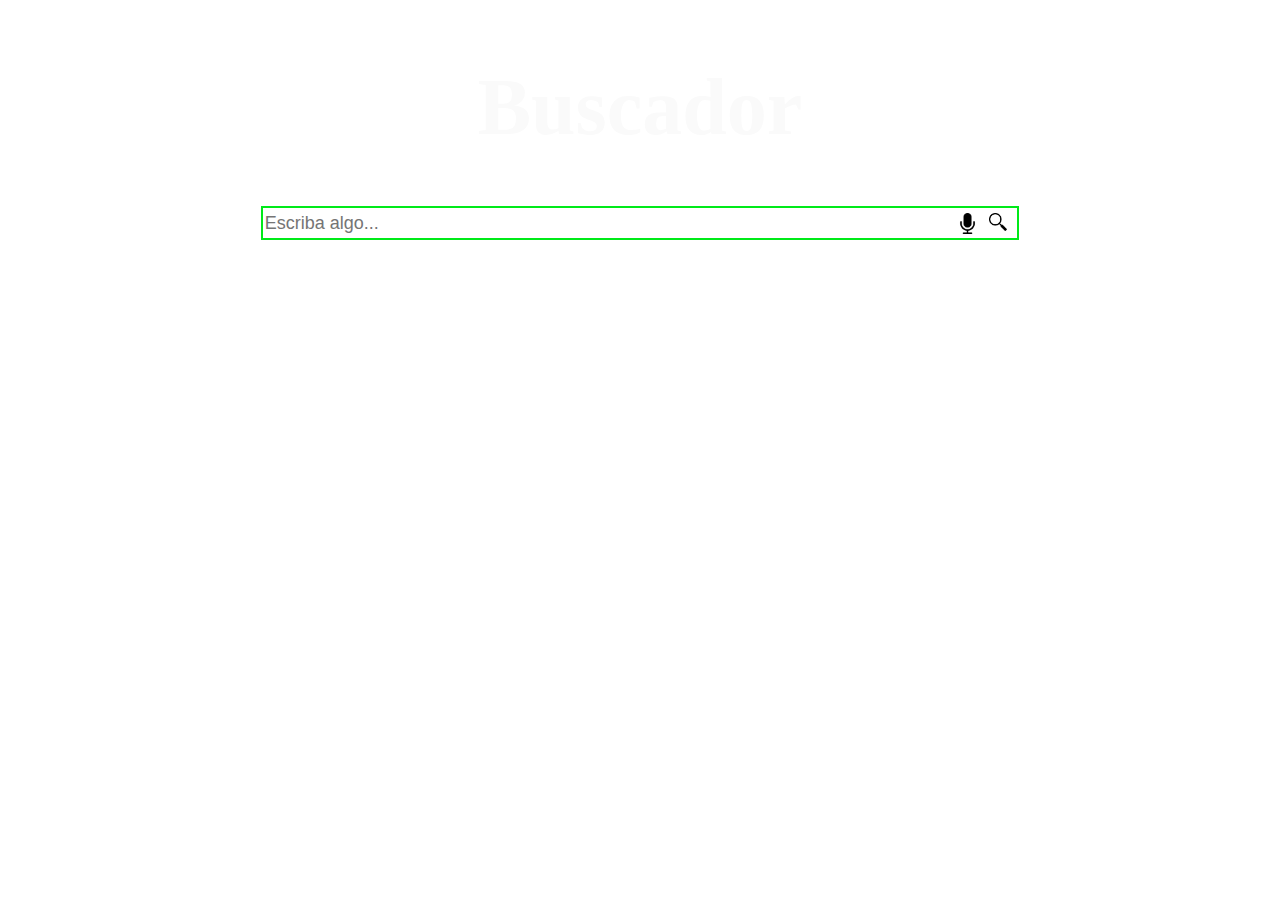
<file: index.html>
<!DOCTYPE html>
<html>
<head>
  <meta charset="utf-8">
  <meta name="viewport" content="width=device-width">
  <link rel="stylesheet" type="text/css" href="css/voice.css">
  <LINK REL=StyleSheet HREF="css/styles.css" TYPE="text/css" MEDIA=screen>
  <LINK REL=StyleSheet HREF="css/autocomplete.css" TYPE="text/css" MEDIA=screen>
    <LINK REL=StyleSheet HREF="css/expand.css" TYPE="text/css" MEDIA=screen>
  <LINK REL=StyleSheet HREF="css/search_filter.css" TYPE="text/css" MEDIA=screen>
  <LINK REL=StyleSheet HREF="css/spellcheck.css" TYPE="text/css" MEDIA=screen>
  <link rel="stylesheet" href="https://use.fontawesome.com/releases/v5.6.3/css/all.css" integrity="sha384-UHRtZLI+pbxtHCWp1t77Bi1L4ZtiqrqD80Kn4Z8NTSRyMA2Fd33n5dQ8lWUE00s/" crossorigin="anonymous">
  <link href="//maxcdn.bootstrapcdn.com/font-awesome/4.1.0/css/font-awesome.min.css" rel="stylesheet">

  <title>Buscador</title>
</head>
<body>
    <header>
        <h1>Buscador</h1>
    </header>
    <main>
        <div class="buscador">
            <div class="searchForm" id="searchForm">
                <!-- <img src="img/lupa.svg" id="btn" class="searchBtn"> -->
                <input type="search" id="inputSearch" class="searchBar" placeholder="Escriba algo..." oninput="autoComplete()">
                

                <button  class="form__microphone-icon" type="button" title="Búsqueda por voz"></button>
                <!-- <img src="img/micro.png" class="searchBtn"> -->
                
                <img src="img/lupa.png" id="btn" class="searchBtn">
                <!-- <input type="button" id="btn" class="searchBtn" value="Buscar"> -->
            </div>
        </div>
        <div id="autoComplete" class="autoComplete"></div>
        <!-- <script>

        </script> -->
        <div id="spellCheck"></div>
        <div id="count"></div>
        <!-- <div id="resultados"></div> -->
        <div id="search_filter_container"></div>
        <div id="resultados"></div>
        <div id="expand"></div>

    </main>
    <script src="js/search.js"></script>
    <script src="js/autoComplete.js"></script>
    <script src="js/search_filter.js"></script>
    <script src="js/spellCheck.js"></script>
    <script src="js/expand.js"></script>

    <div class="voice-search">
      <div class="voice-search__close-modal">X</div>
      <div class="voice-search__result">
        <div class="voice-search__result-text"></div>
      </div>
      <div class="voice-search__animation">
        <span class="voice-search__microphone-icon fas fa-microphone"></span>
        <span class="voice-search__microphone-border"></span>
      </div>
    </div>
   <script src="js/voice-search.js"></script>

</body>
</html>
</file>
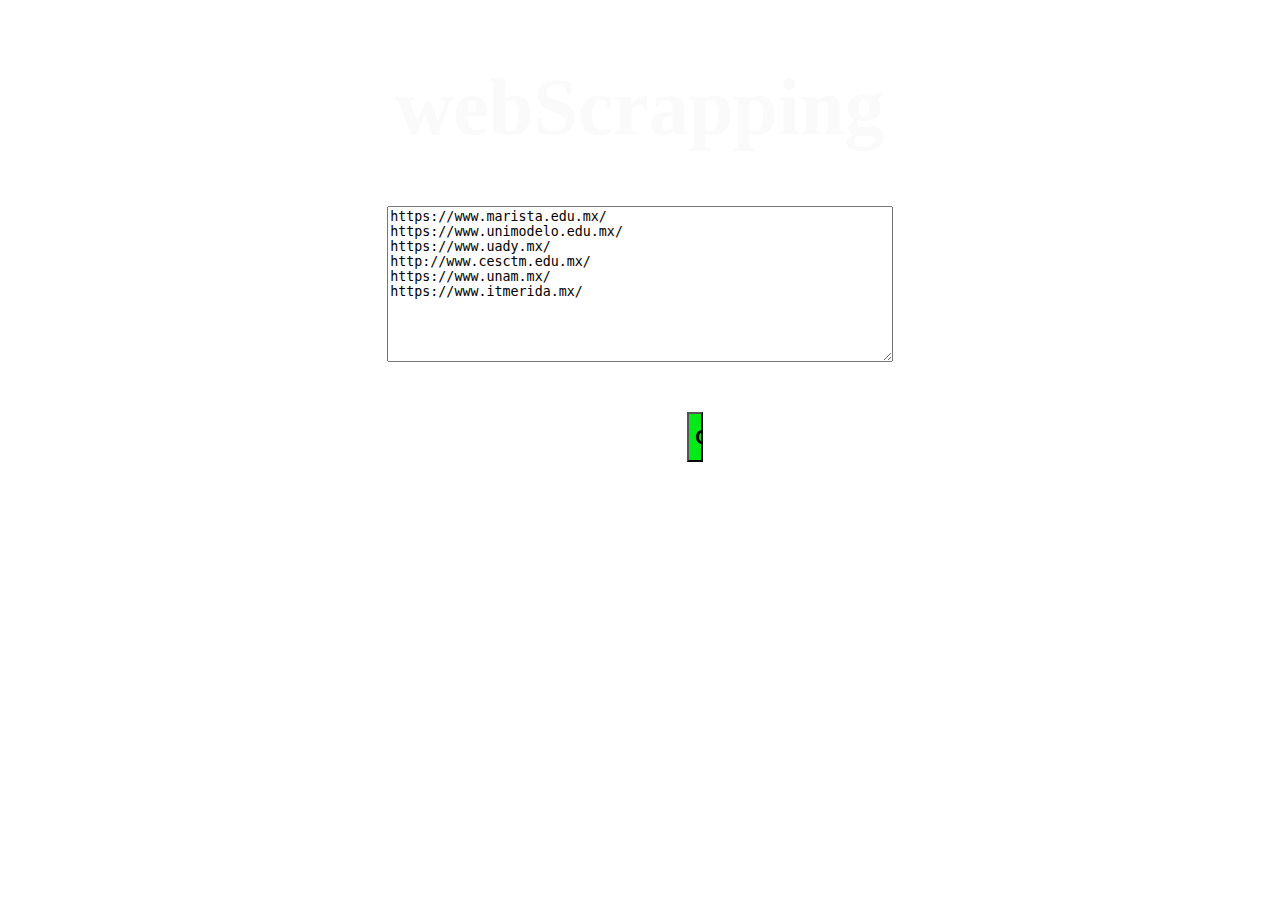
<file: webScrapping.html>
<!DOCTYPE html>
<html>
<head>
  <meta charset="utf-8">
  <meta name="viewport" content="width=device-width">
  <LINK REL=StyleSheet HREF="css/styles.css" TYPE="text/css" MEDIA=screen>
  <title>webScrapping</title>
</head>
<body>
    <header>
        <h1>webScrapping</h1>
    </header>
    <main>
        <div class="urls">
            <div class="textAreaUrls">
                <textarea name="textarea" id="textArea" rows="10" cols="50"></textarea>
                <input type="button" id="btn" class="textAreaBtn" value="Guardar">
            </div>
        </div>
        <div id="count"></div>
        <div id="resultados"></div>
    </main>
    <script src="js/scrapping.js"></script>
</body>
</html>
</file>
<file: css/voice.css>
* {
	box-sizing: border-box;
    outline: none;
    /*font-family: 'Segoe UI', 'Roboto', arial, sans-serif;*/
    user-select: none;
}

ul, a {
	padding: 0; 
	margin: 0;
	color: black;
}

.form__microphone-icon {
border: 0;
background: url(../img/micro.png) no-repeat center;
background-size: 21px 21px;
cursor: pointer;
padding: 22px 12px 0;
width: 21px;
float:right;
vertical-align: center;
}

/*-------------VOICE-SEARCH-------------*/

.voice-search {
	position: absolute;
	width: 100vw;
	height: 10vh;
	background-color: #fff;
	display: flex;
	z-index: 99999;
    align-items: center;
    justify-content: center;
    display: none;
    padding: 0 10vw;
	top: 20%;
    /* left: 35%; */
}

.voice-search__result, .voice-search__animation {
	height: 100vh;
	width: 40vw;
	display: flex;
	text-align: center;
	align-items: center;
	justify-content: center;
}

.voice-search__result-text {
	color: #666;
	font-size: 34px;
}

.voice-search__microphone-icon {
	color: #000;
	font-size: 80px;
	height: 180px;
	width: 180px;
	background-color: #fff;
	border-radius: 50%;
	text-align: center;
	padding: 50px 0;
	transition: color .12s, background-color .12s;
	box-shadow: 1px 1px 5px #ccc
}

.voice-search__microphone-icon:hover {
	color: #fff;
	background-color: #000;
}

.voice-search__microphone-border {
	position: absolute;
	height: 180px;
	width: 180px;
	border-radius: 50%;
	text-align: center;
	transition: border-width .13s;
	border: 0 solid #ccc;
	box-sizing: content-box;
}

.voice-search__microphone-border:hover {
	border-width: 70px;
}

.voice-search__close-modal {
	position: absolute;
	font-size: 30px;
	font-weight: 700;
	color: #666;
	top: 12px;
	right: 30px
}

@keyframes aparecer {
	0% {
		opacity: 0
	}
	100% {
		opacity: 1;
	}
}

@keyframes desaparecer {
	0% {
		opacity: 1
	}
	100% {
		opacity: 0;
	}
}
</file>
<file: css/styles.css>
:root {
    --font-primary: 'Roboto';
    --font-secondary: 'Lato';
    --white: #FAFAFA;
    --gray: #C1C7C9;
    --black: #000000;
}

/* Add your CSS code below */
body {
    background-color: var(--white);
    background: url(http://creamostuvideo.com/wp-content/uploads/2015/03/fondo-2-2.jpg);
    font-family: var(--font-primary);
    display: flex;
    flex-direction: column;
    align-items: center;
}

body::-webkit-scrollbar {
    width: 10px;
    background-color: var(--white);
}

body::-webkit-scrollbar-thumb {
    background: var(--gray);
    border-radius: 8px;
    border-right: 2px solid var(--white);
}

h1 {
    font-size: 80px;
    color: #FAFAFA;

}

main {
    width: 100%;
}

.buscador {
    width: 100%;
    /* display: flex; */
    /* flex-direction: column; */
    margin: auto;
}
    /* cuadro del buscador */
.buscador > div {
    border: 2px solid #00ea19;
    /* border-radius: 12px; */
    width: 60%;
    margin: auto;
}

.searchForm {
    display: flex;
    /* align-items: center; */
    /* justify-content: center; */
    /* border-style: groove; */
    background-color: #fff;
}

.searchBar {
    width: 100%;
    height: 30px;
    /* justify-content: center; */
    border-style: none;
    font-size: 18px;
    /* margin: 0 2px; */
}

.searchBtn {
    background-color: transparent;
    /* color: #00ea19; */

    margin: 5px 10px;
    height: 18px;
    /* font-size: 18px; */
    /* border-style: none;  */
}
/* 
.filtros {
    display: flex;
    align-items: center;
    justify-content: center;
}

.filtros > p {
    font-size: 20px;
}

.filtros > select {
    font-size: 18px;
} */

table {
    position: absolute;
    top: 34%;
    /* top: 34%; */
    background-color: #00ea19;
    width: 59.55%;
    margin: 80px 191px;
    border-collapse: collapse;
}
/* 
tbody {
    border-bottom: black 2px solid;
}

tbody > tr > th {
    font-size: 18px;
} */
/* 
table > tr:hover {
   background-color: var(--white); 
} */

tr > td {
    font-size: 18px;
    /* text-align:center; */
    /* border-bottom: ridge; */
}

/* .description {
    text-align: justify;
} */

/* #count {
    width: 80%;
    margin: 20px auto; 
    font-size: 20px;
    font-weight: bold;
} */

.textAreaUrls {
    width: 40%;
    display: flex;
    flex-direction: column;
    margin: auto;
}


.textAreaBtn {
    background-color: #00ea19;
    margin: 50px 300px;
    height: 50px;

    
    font-size: 20px;
    /* font: 'century'; */
    font-weight: bold;
    /* width: 40%;
    display: flex;
    flex-direction: column;
    margin: auto; */
}



.autoComplete {
    width: 60% !important;
    margin: auto !important;
}
</file>
<file: css/autocomplete.css>
#autoComplete{
  width: 80%;
  margin: auto;
}
.suggestion{
  margin: 0px;
  height: 30px;
  font-size: 18px;
  background-color: #FAFAFA;
}
.suggestion:hover{
  background-color: #C1C7C9;
}
</file>
<file: css/expand.css>
.expandiv{
  /* width: 80%;
  margin: auto; */
  position: absolute;
  top: 92%;
  left: 40%;
  margin: -25px 0 0 -25px;
}
.expandTitle{
  color: #00ea19;
  font-size: 18px;
  text-align: center;
}
.expand{
  margin: 0px auto;
  height: 30px;
  font-size: 18px;
  background-color: #FAFAFA;
  /* position: absolute; */
  /* top: 92%; */
  /* left: 35%; */
  width: auto;
  border-radius: 100px;

}
.expand:hover{
  background-color: #C1C7C9;
}
</file>
<file: css/search_filter.css>
#resultados{
  width: 90%;
  margin-left: 10%;
}

#search_filter_container{
  /* position: center; */
  /* left: 15px;
  top: 263px;
  width: 16%;
  height: 300px; */
}

.filters-container{
  /* position: center; */
  /* align-self: center; */

    display: flex;
    /* flex-flow: column; */
    position: absolute;
    top: 34%;
    left: 35%;
}

.filters-container > button{
  background-color: none;
  border: solid 2px #00ea19;
  color: black;
  align-self: center;
  width: 200px;
  height: 30px;
  border-radius: 100px;

  margin-top: 10px;
  font-weight: bold;
}

.filters-container > button:hover{
  background-color: darkgray;
  margin-top: 5px;
  cursor: pointer;
}
</file>
<file: css/spellcheck.css>
.correction{
  color: #00ea19;
  cursor: pointer;
  width: max-content;
  margin: auto;
  margin-top: 20px;
  font-size: 20px;
}
</file>
